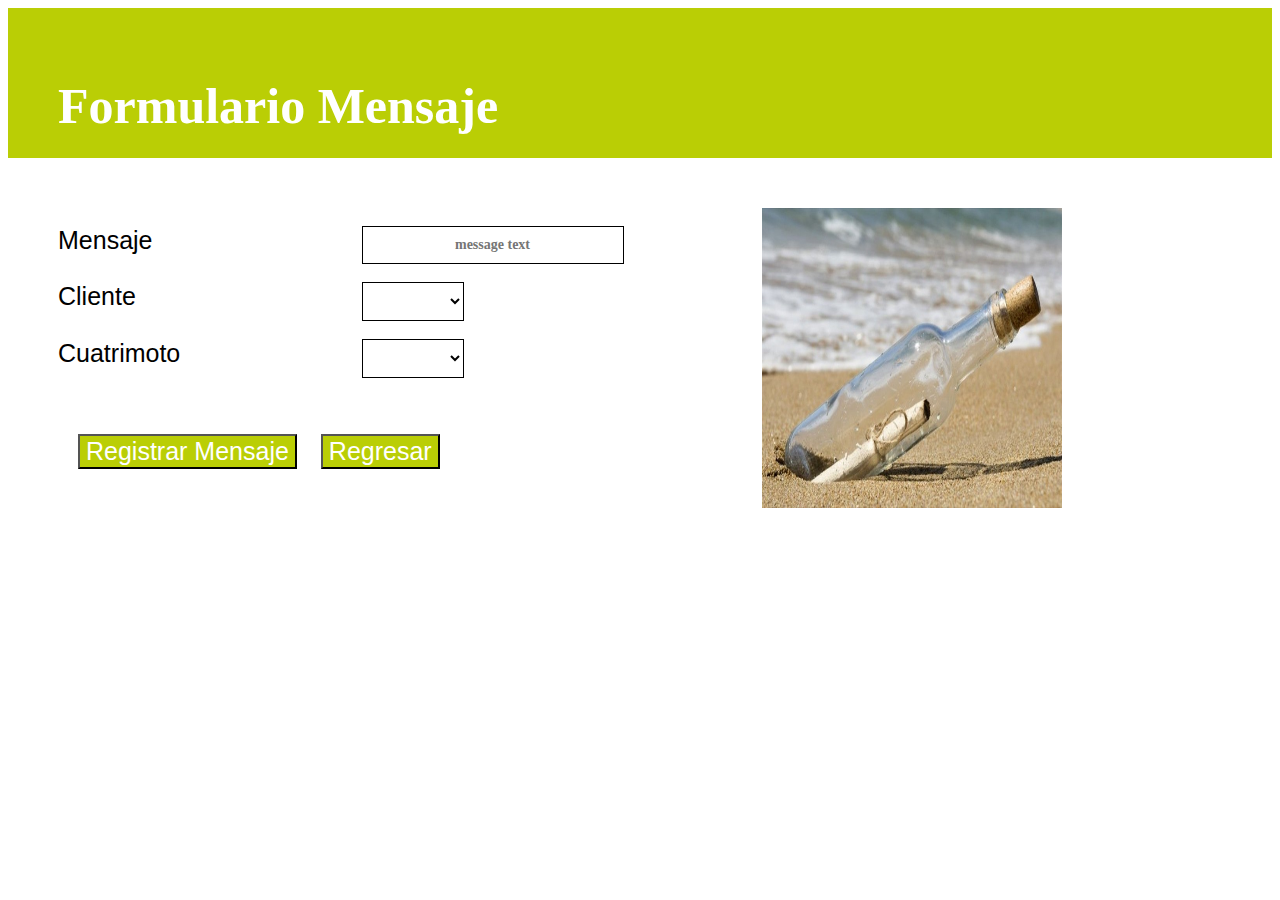
<file: creacionMensaje.html>
<!DOCTYPE HTML>
<html>

<head>
    <meta charset="UTF-8">
    <title>Formulario Mensaje</title>
    <script src="https://ajax.googleapis.com/ajax/libs/jquery/2.1.4/jquery.min.js"></script>
    <script type="text/javascript" language="JavaScript" src="properties.js"></script>
    <script type="text/javascript" language="JavaScript" src="Funciones/mensaje.js"></script>
    <link rel="stylesheet" href="Estilos/estiloMensaje.css">


</head>

<body>
    <header id="cabeceraMensaje">
        <div>
            <h1>Formulario Mensaje</h1>
        </div>
    </header>

    <main>
        <div>
            <aside id="seccionImagenMensaje">
                <img id="imagenBotella" src="Imagenes/mensajeBotella.jpg" alt="Mensaje en una botella">
            </aside>
            <section id="formularioMensaje">
                <br />
                <label>Mensaje</label>
                <input class="input1" type="text" id="messageText" placeholder="message text" name="menssageText" maxlength="250" />

                <br />
                <br />
                <label>Cliente</label>
                <select class="input1" id="select-client"></select>

                <br />
                <br />
                <label>Cuatrimoto</label>
                <select class="input1" id="select-quadbike"></select>

                <br />
                <br />
                <br />
                <button onclick="guardarInformacionMensajes()">Registrar Mensaje</button>
                <form>
                    <a href="index.html">
                        <input class="input2" type="button" value="Regresar">
                    </a>
                </form>
            </section>
            
        </div>
    </main>

    <script type="text/javascript">
        window.onload = autoInicioCliente();
        window.onload = autoInicioCuatrimoto();
    </script>

</body>

</html>
</file>
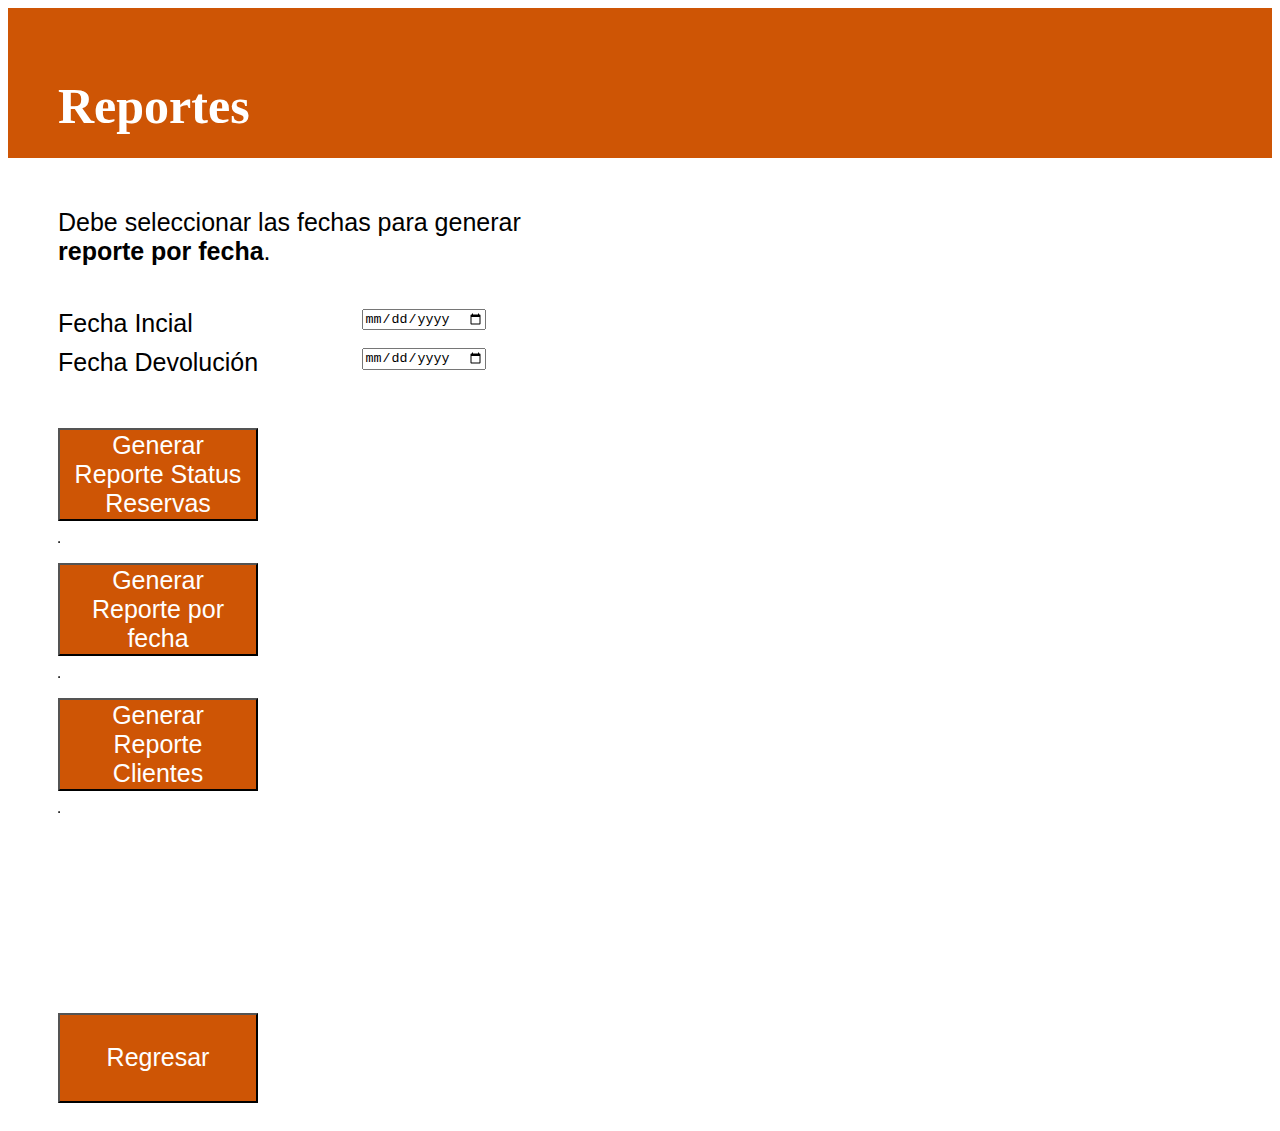
<file: creacionReporte.html>
<!DOCTYPE html>
<html>

<head>
    <meta charset="UTF-8">
    <title>Reportes</title>
    <script src="https://ajax.googleapis.com/ajax/libs/jquery/2.1.4/jquery.min.js"></script>
    <script type="text/javascript" language="JavaScript" src="properties.js"></script>
    <script type="text/javascript" language="JavaScript" src="Funciones/reporte.js"></script>
    <link rel="stylesheet" href="Estilos/estiloReporte.css">

</head>

<body>


    <body>
        <header id="cabeceraReporte">
            <div>
                <h1>Reportes</h1>
            </div>
        </header>

        <main>
            <div>
                <section id="formularioReporte">

                    <p class="p">Debe seleccionar las fechas para generar <br><b>reporte por fecha</b>.</p>
                    <br/>

                    <label>Fecha Incial</label>
                    <input type="date" id="RstarDate" placeholder="descripcion">

                    <br />
                    <br />
                    <label>Fecha Devolución</label>
                    <input type="date" id="RdevolutionDate" placeholder="descripcion">

                    <br/>
                    <br/>



                    <div class="row" id="divmayor">

                        <div class="col-sm-3">
                            <button onclick="reporteStatus()"> Generar Reporte Status Reservas </button>

                            <br/>
                            <table id="resultadoStatus" cellpadding="1" cellspacing="1" border="1"></table>

                        </div>

                        <div class="col-sm-3">
                            <button onclick="reporteFecha()"> Generar Reporte por fecha </button>
                            <br/>
                            <table id="resultadoDate" cellpadding="1" cellspacing="1" border="1"></table>

                        </div>

                        <div class="col-sm-3">
                            <button onclick="reporteClientes()"> Generar Reporte Clientes  </button>
                            <br/>
                            <table id="resultadoClientes" cellpadding="1" cellspacing="1" border="1"></table>
                        </div>
                        <div class="col-sm-8">
                            <a href="index.html">
                                <input class="input2" type="button" value="Regresar">
                            </a>
                        </div>
                </section>
                </div>
        </main>
    </body>

</html>
</file>
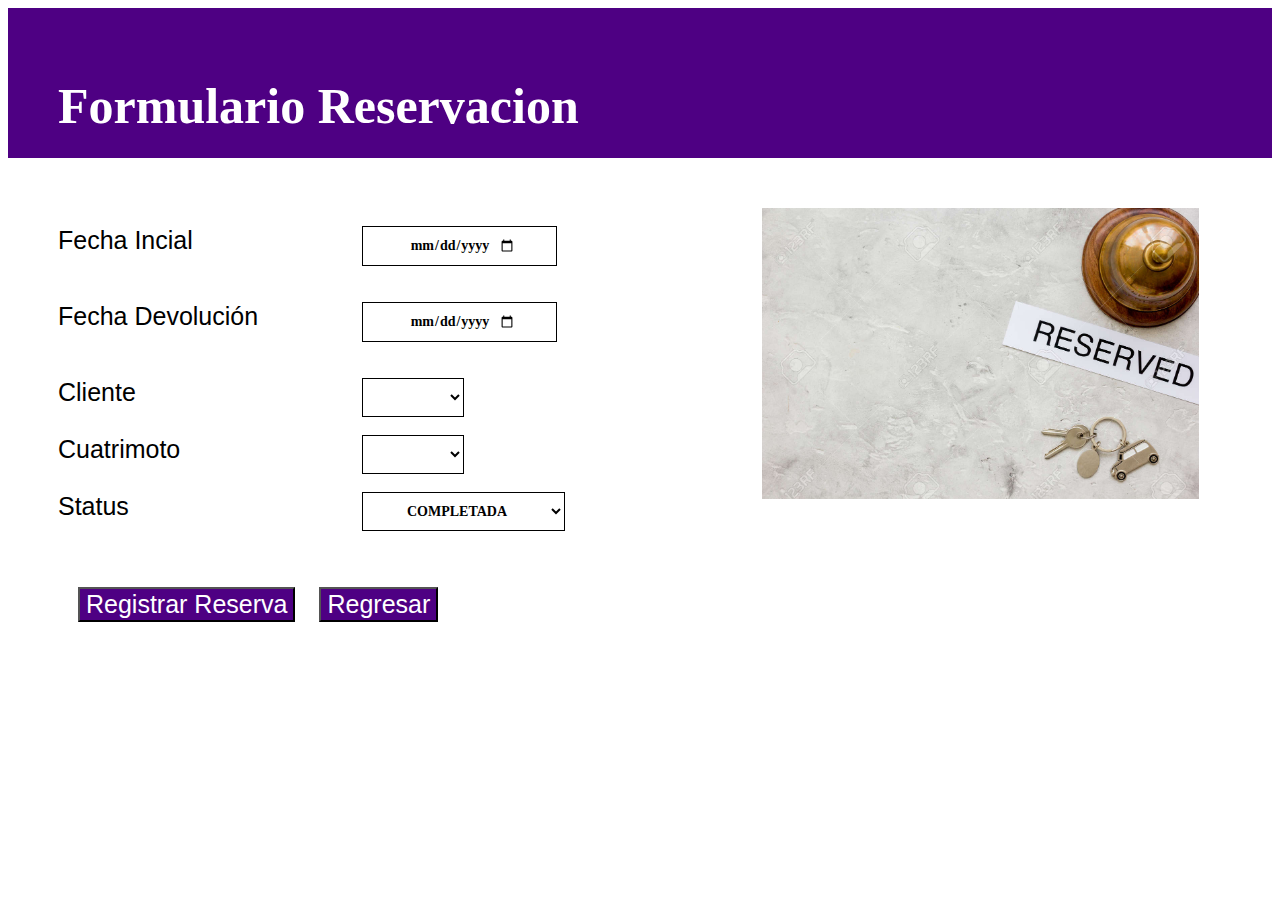
<file: creacionReservacion.html>
<!DOCTYPE HTML>
<html>

<head>
    <meta charset="UTF-8">
    <title>Formulario Reservacion</title>
    <script src="https://ajax.googleapis.com/ajax/libs/jquery/2.1.4/jquery.min.js"></script>
    <script type="text/javascript" language="JavaScript" src="properties.js"></script>
    <script type="text/javascript" language="JavaScript" src="Funciones/reservacion.js"></script>
    <link rel="stylesheet" href="Estilos/estiloReservacion.css">

</head>

<body>

    <header id="cabeceraReservacion">
        <div>
            <h1>Formulario Reservacion</h1>
        </div>
    </header>

    <main>
        <div>
            <aside id="seccionImagen">
                <img id="imagenReserva" src="Imagenes/reservacion.jpg" alt="Reservacion de un vehiculo">
            </aside>
            <section id="formularioReservacion">
                <br />
                <label>Fecha Incial</label>
                <input class="input1" type="date" id="startDate" placeholder="startDate" maxlength="45"><br>

                <br />
                <br />
                <label>Fecha Devolución</label>
                <input class="input1" type="date" id="devolutionDate" placeholder="devolutionDate" maxlength="45"><br>

                <br />
                <br />
                <label>Cliente</label>
                <select class="input1" id="select-client-R"></select>

                <br />
                <br />
                <label>Cuatrimoto</label>
                <select class="input1" id="select-quadbike-R"></select>

                <br />
                <br />
                <label>Status</label>
                <select class="input1" id="status">
                    <option value="completed">Completada</option>
                    <option value="cancelled">Cancelada</option>
                </select>

                <br />
                <br />
                <br />
                <button onclick="guardarInformacionReservaciones()">Registrar Reserva</button>
                <form>
                    <a href="index.html">
                        <input class="input2" type="button" value="Regresar">
                    </a>
                </form>
            </section>
            
        </div>
    </main>

    <script type="text/javascript">
        window.onload = autoInicioCliente();
        window.onload = autoInicioCuatrimoto();
    </script>

</body>

</html>
</file>
<file: Estilos/estiloMensaje.css>
#cabeceraMensaje {
    width: 100%;
    height: 150px;
    background-color: #bace05;
}

#cabeceraMensaje>div {
    width: 800px;
    margin-left: 50px;
    padding-top: 35px;
}

#cabeceraMensaje h1 {
    font: bold 50px "Lucida Handwriting", cursive;
    color: #ffffff;
}

main {
    width: 100%;
}

main>div {
    margin-top: 50px;
    margin-left: 50px;
}

#formularioMensaje label {
    float: left;
    width: 25%;
    font: 25px Arial, Helvetica, sans-serif;
    margin-right: 0px;
}

.input1 {
    font-size: 14px;
    font-family: cursive;
    font-weight: 600;
    color: #000000;
    background-color: #ffffff;
    display: inline-block;
    transition: all .5s;
    cursor: text;
    padding: 10px 40px !important;
    width: fit-content;
    text-align: center;
    border: 1px solid #000000;
}

.input2 {
    color: #ffffff;
    background-color: #bace05;
    font: 25px Arial, Helvetica, sans-serif;
    cursor: pointer;
}

#formularioMensaje form {
    display: inline-block;
}

#formularioMensaje select {
    font-size: 14px;
    font-weight: 600;
    color: #000000;
    background-color: #ffffff;
    display: inline-block;
    transition: all .5s;
    cursor: text;
    padding: 10px 40px !important;
    text-transform: uppercase;
    width: fit-content;
    text-align: center;
    border: 1px solid #000000;
}

#formularioMensaje button {
    color: #ffffff;
    font: 25px Arial, Helvetica, sans-serif;
    background-color: #bace05;
    margin: 20px;
    cursor: pointer;
}

#seccionImagenMensaje {
    float: right;
    width: 40%;
    padding-right: 2%;
}

#imagenBotella {
    width: 300px;
    height: 300px;
}
</file>
<file: Estilos/estiloReporte.css>
#cabeceraReporte {
    width: 100%;
    height: 150px;
    background-color: #ce5505;
}

#cabeceraReporte>div {
    width: 800px;
    margin-left: 50px;
    padding-top: 35px;
}

#cabeceraReporte h1 {
    font: bold 50px "Lucida Handwriting", cursive;
    color: #ffffff;
}

main {
    width: 100%;
}

main>div {
    margin-top: 50px;
    margin-left: 50px;
}

#formularioReporte label {
    float: left;
    width: 25%;
    font: 25px Arial, Helvetica, sans-serif;
    margin-right: 0px;
}

.input1 {
    font-size: 14px;
    font-family: cursive;
    font-weight: 600;
    color: #000000;
    background-color: #ffffff;
    display: inline-block;
    transition: all .5s;
    cursor: text;
    padding: 10px 40px !important;
    width: fit-content;
    text-align: center;
    border: 1px solid #000000;
}

.input2 {
    color: #ffffff;
    background-color: #ce5505;
    font: 25px Arial, Helvetica, sans-serif;
    cursor: pointer;
    margin: 200px 20px 20px 0px;
    width: 200px;
    height: 90px;
    text-align: center;
}

#formularioReporte form {
    display: inline-block;
}

#formularioReporte select {
    font-size: 14px;
    font-weight: 600;
    color: #000000;
    background-color: #ffffff;
    display: inline-block;
    transition: all .5s;
    cursor: text;
    padding: 10px 40px !important;
    text-transform: uppercase;
    width: fit-content;
    text-align: center;
    border: 1px solid #000000;
}

#formularioReporte button {
    color: #ffffff;
    font: 25px Arial, Helvetica, sans-serif;
    background-color: #ce5505;
    margin: 20px 20px 20px 0px;
    cursor: pointer;
    display: inline-block;
    width: 200px;
    
}

#seccionImagen {
    float: right;
    width: 40%;
    padding-right: 2%;
}

#imagenReserva {
    width: 90%;
}
#divmayor{
    margin-top: 20px;
}
#div3{
    margin-bottom: 200px;
}
.p {
    font: 25px Arial, Helvetica, sans-serif;
}
</file>
<file: Estilos/estiloReservacion.css>
#cabeceraReservacion {
    width: 100%;
    height: 150px;
    background-color: #4e0083;
}

#cabeceraReservacion>div {
    width: 800px;
    margin-left: 50px;
    padding-top: 35px;
}

#cabeceraReservacion h1 {
    font: bold 50px "Lucida Handwriting", cursive;
    color: #ffffff;
}

main {
    width: 100%;
}

main>div {
    margin-top: 50px;
    margin-left: 50px;
}

#formularioReservacion label {
    float: left;
    width: 25%;
    font: 25px Arial, Helvetica, sans-serif;
    margin-right: 0px;
}

.input1 {
    font-size: 14px;
    font-family: cursive;
    font-weight: 600;
    color: #000000;
    background-color: #ffffff;
    display: inline-block;
    transition: all .5s;
    cursor: text;
    padding: 10px 40px !important;
    width: fit-content;
    text-align: center;
    border: 1px solid #000000;
}

.input2 {
    color: #ffffff;
    background-color: #4e0083;
    font: 25px Arial, Helvetica, sans-serif;
    cursor: pointer;
}

#formularioReservacion form {
    display: inline-block;
}

#formularioReservacion select {
    font-size: 14px;
    font-weight: 600;
    color: #000000;
    background-color: #ffffff;
    display: inline-block;
    transition: all .5s;
    cursor: text;
    padding: 10px 40px !important;
    text-transform: uppercase;
    width: fit-content;
    text-align: center;
    border: 1px solid #000000;
}

#formularioReservacion button {
    color: #ffffff;
    font: 25px Arial, Helvetica, sans-serif;
    background-color: #4e0083;
    margin: 20px;
    cursor: pointer;
}

#seccionImagen {
    float: right;
    width: 40%;
    padding-right: 2%;
}

#imagenReserva {
    width: 90%;
}
</file>
